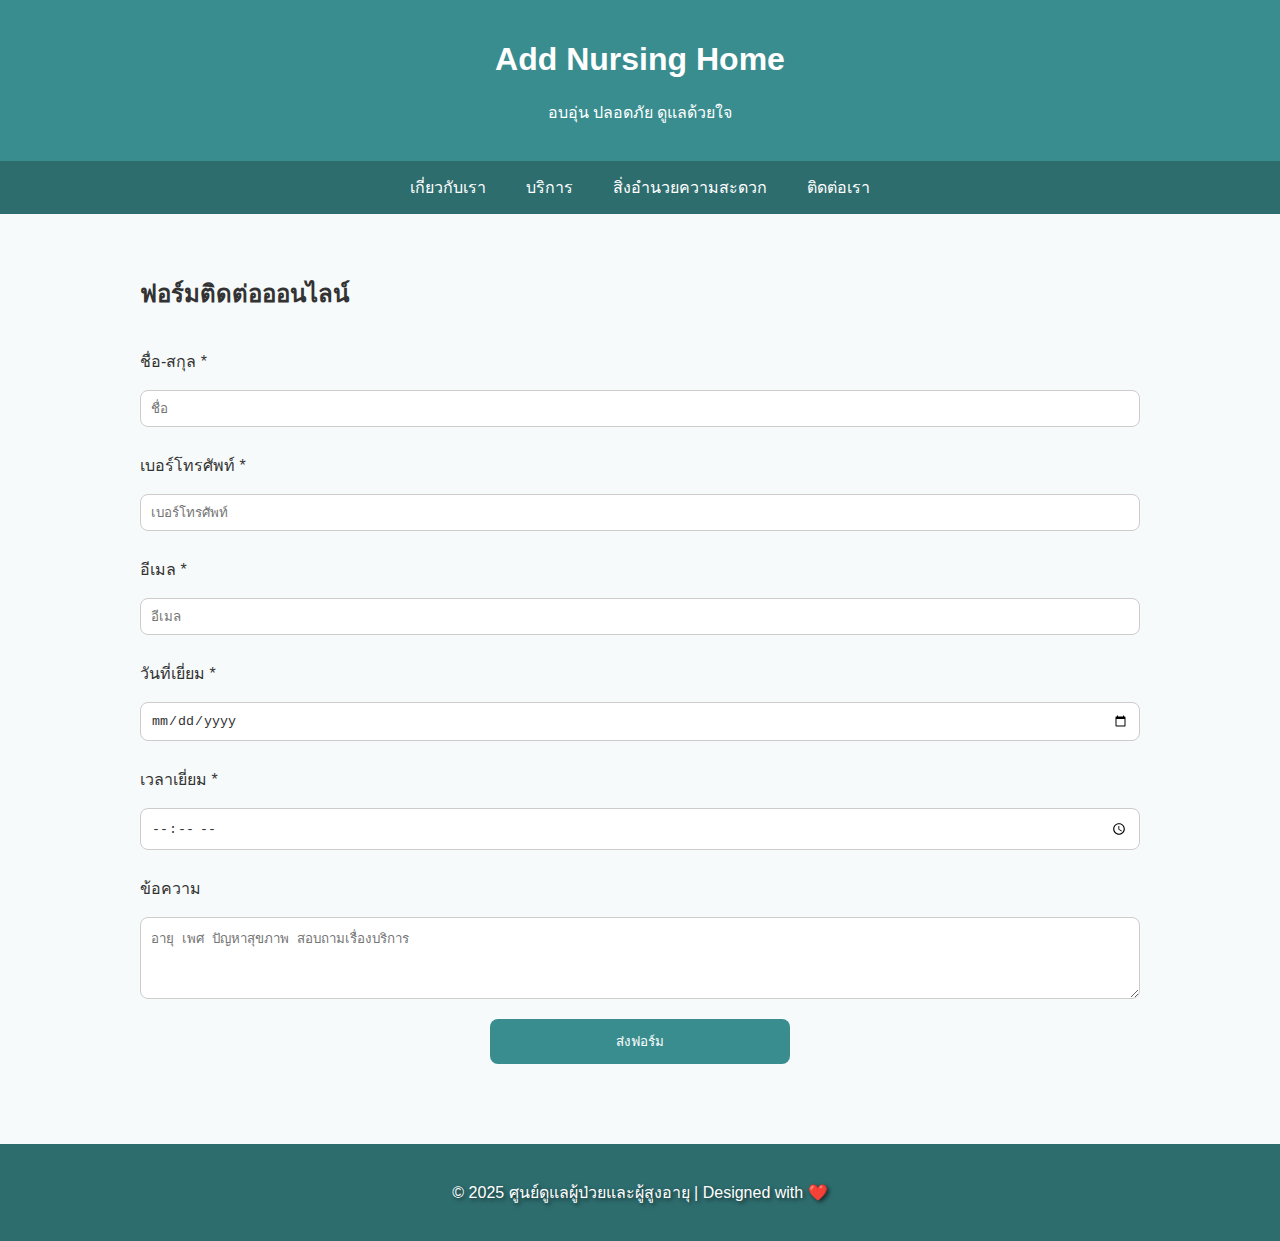
<file: form.html>
<!DOCTYPE html>
<html lang="th">
<head>
  <meta charset="UTF-8">
  <meta name="viewport" content="width=device-width, initial-scale=1.0">
  <title>Add Nursing Home</title>
  <link rel="stylesheet" href="form.css">
</head>

<body>
  <script src="slider.js"></script>

  <header>
    <h1>Add Nursing Home</h1>
    <p>อบอุ่น ปลอดภัย ดูแลด้วยใจ</p>
  </header>

  <nav>
    <a href="homepage.html">เกี่ยวกับเรา</a>
    <a href="#services">บริการ</a>
    <a href="#facilities">สิ่งอำนวยความสะดวก</a>
    <a href="form.html">ติดต่อเรา</a>
  </nav> 

  <section id="form">
    <h2>ฟอร์มติดต่อออนไลน์</h2>
    <form
      action="https://formspree.io/f/xgvzjzae"
      method="POST">
        <label for="input-name">
          <p>ชื่อ-สกุล *</p>
          <input type="text" name="name" placeholder="ชื่อ" required>
        </label>
        <label for="input-phonenum">
          <p>เบอร์โทรศัพท์ *</p>
          <input type="tel" name="phone" placeholder="เบอร์โทรศัพท์" required>
        </label>

        <label for="input-email">
          <p>อีเมล *</p>
          <input type="email" name="email" placeholder="อีเมล" required>
        </label>

        <label for="input-date">
          <p>วันที่เยี่ยม *</p>
          <input type="date" name="visit_date" required>
        </label>

        <label for="input-time">
          <p>เวลาเยี่ยม *</p>
          <input type="time" name="visit_time" required>
        </label>

        <label for="input-message">
          <p>ข้อความ</p>
          <textarea name="message" rows="4" placeholder="อายุ เพศ ปัญหาสุขภาพ สอบถามเรื่องบริการ"></textarea>
        </label>

        <label for="submit">
          <input type="submit" value="ส่งฟอร์ม">
        </label>
    </form>
  </section>

    <footer>
        <p>© 2025 ศูนย์ดูแลผู้ป่วยและผู้สูงอายุ | Designed with ❤️</p>
    </footer>    
</body>
</html>
</file>
<file: form.css>
body {
    font-family: Arial, sans-serif;
    margin: 0;
    padding: 0;
    background-color: #f7fafa;
    color: #333;
}

section {
    padding: 40px 20px;
    max-width: 1000px;
    margin: auto;
}

header {
    background-color: #3a8d8f;
    color: white;
    padding: 20px;
    text-align: center;
}

nav {
    display: flex;
    justify-content: center;
    background-color: #2e6d6e;
}
nav a {
    color: white;
    padding: 14px 20px;
    text-decoration: none;
    display: block;
}
nav a:hover {
    background-color: #245354;
}

footer {
    background-color: #2e6d6e;
    color: white;
    text-shadow: 2px 2px 4px rgba(0,0,0,0.6);
    padding: 20px;
    margin-top: 40px;
    text-align: center;
}

form {
    display: grid;
    gap: 10px;
    margin-top: 10px;
    margin-left: auto;
    margin-right: auto;
}
input, textarea {
    display: block;
    background: #fff;
    color: #333;
    border: 1px solid #ccc;
    padding: 10px;
    border-radius: 8px;
    width: 100%;
    box-sizing: border-box;
}

button, input[type=submit] {
    display: block;
    margin: 10px auto 0;
    background: #3a8d8f;
    cursor: pointer;
    border: none;
    color: white;
    max-width: 300px;
    padding: 12px;
    display: flex;
    justify-content: center;
    align-items: center;
}
button:hover, input[type=submit]:hover {
    background: #2e6d6e;
    cursor: pointer;
}
</file>
